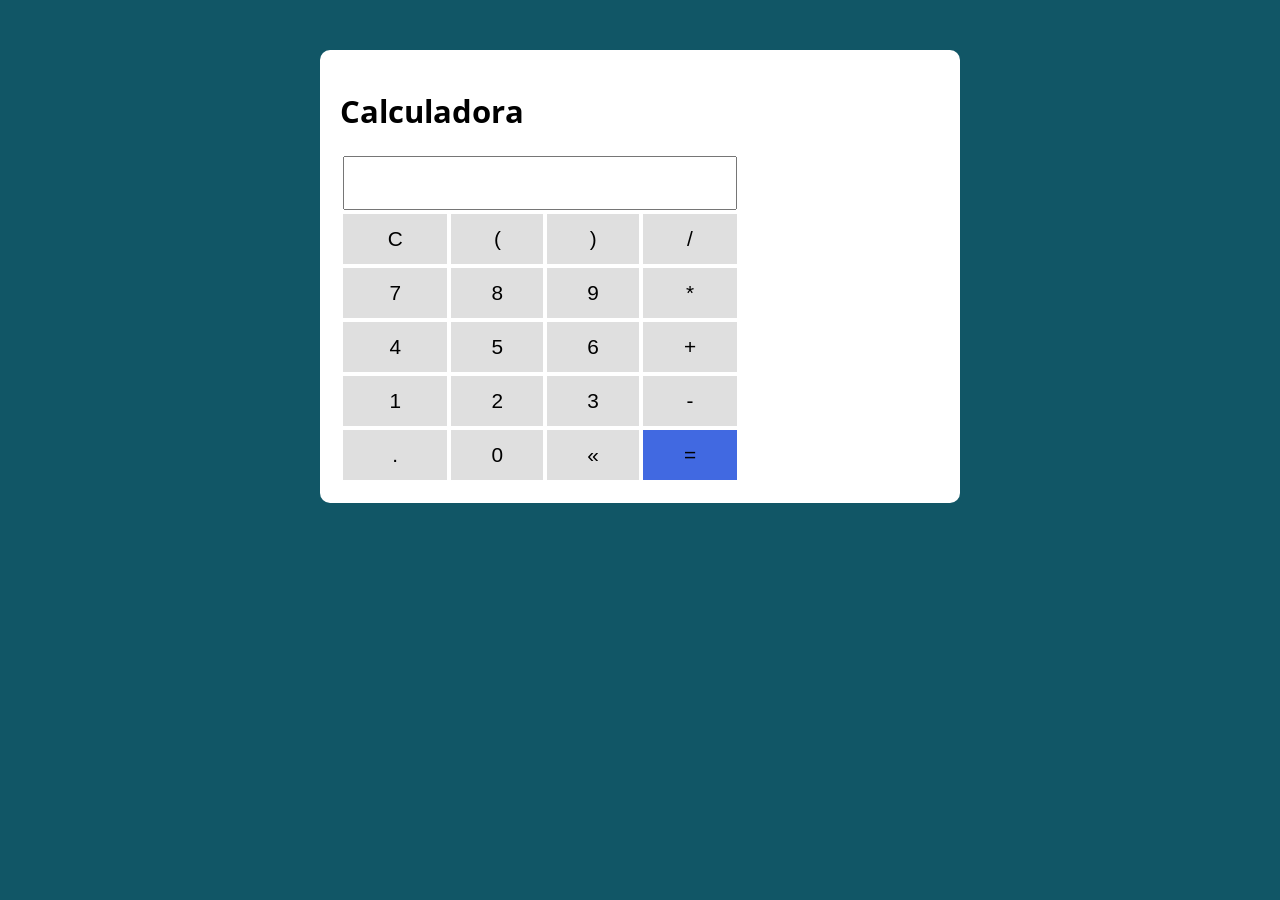
<file: index.html>
<!DOCTYPE html>
<html lang="pt-br">
<head>
    <meta charset="UTF-8">
    <meta name="viewport" content="width=device-width, initial-scale=1.0">
    <link rel="stylesheet" href="style.css">
    <title>Praticando com Factory Function, criando uma calculadora</title>
</head>
<body>

    <section class="container">
        <h1>Calculadora</h1>

        <table class="calculadora">
            <tr>
                <td colspan="4"><input type="text" class="display"></td>
            </tr>

            <tr>
                <td><button class="btn btn-clear">C</button></td>
                <td><button class="btn btn-num">(</button></td>
                <td><button class="btn btn-num">)</button></td>
                <td><button class="btn btn-num">/</button></td>
            </tr>

            <tr>
                <td><button class="btn btn-num">7</button></td>
                <td><button class="btn btn-num">8</button></td>
                <td><button class="btn btn-num">9</button></td>
                <td><button class="btn btn-num">*</button></td>
            </tr>

            <tr>
                <td><button class="btn btn-num">4</button></td>
                <td><button class="btn btn-num">5</button></td>
                <td><button class="btn btn-num">6</button></td>
                <td><button class="btn btn-num">+</button></td>
            </tr>

            <tr>
                <td><button class="btn btn-num">1</button></td>
                <td><button class="btn btn-num">2</button></td>
                <td><button class="btn btn-num">3</button></td>
                <td><button class="btn btn-num">-</button></td>
            </tr>

            <tr>
                <td><button class="btn btn-num">.</button></td>
                <td><button class="btn btn-num">0</button></td>
                <td><button class="btn btn-del">&laquo;</button></td>
                <td><button class="btn btn-eq">=</button></td>
            </tr>
        </table>

    </section>

    <script src="main.js"></script>

</body>
</html>
</file>
<file: style.css>
@import url('https://fonts.googleapis.com/css2?family=Open+Sans:ital,wght@0,300..800;1,300..800&family=Roboto:ital,wght@0,100..900;1,100..900&display=swap');
:root {
    --primary-color: rgb(17, 86, 102);
    --primary-color-darker: rgb(9, 48, 56);
}

* {
    box-sizing: border-box;
    outline: 0;
}

body {
    margin: 0;
    padding: 0;
    background-color: var(--primary-color);
    font-family: 'Open sans', sans-serif;
    font-size: 1.3em;
    line-height: 1.5em;
}

.container {
    max-width: 640px;
    margin: 50px auto;
    background-color: #fff;
    padding: 20px;
    border-radius: 10px;
}

form input, form label, form button {
    display: block;
    width: 100%;
    margin-bottom: 10px;
}

form input {
    font-size: 24px;
    height: 50px;
    padding: 0 20px;
}

form input:focus {
    outline: 1px solid var(--primary-color);
}

form button {
    border: none;
    background-color: var(--primary-color);
    color: #fff;
    font-size: 18px;
    font-weight: 700;
    height: 50px;
    cursor: pointer;
    margin-top: 30px;
}

form button:hover {
    background-color: var(--primary-color-darker);
}

.calculadora {
    width: 400px;
}

.display {
    font-size: 2em;
    width: 100%;
    text-align: right;
}

.btn {
    width: 100%;
    height: 50px;
    font-size: 1em;
    border: none;
    background-color: #dfdfdf;
    cursor: pointer;
}

.btn:hover {
    background-color: #a1a1a1;
}

.btn-eq {
    background-color: royalblue;
}
</file>
